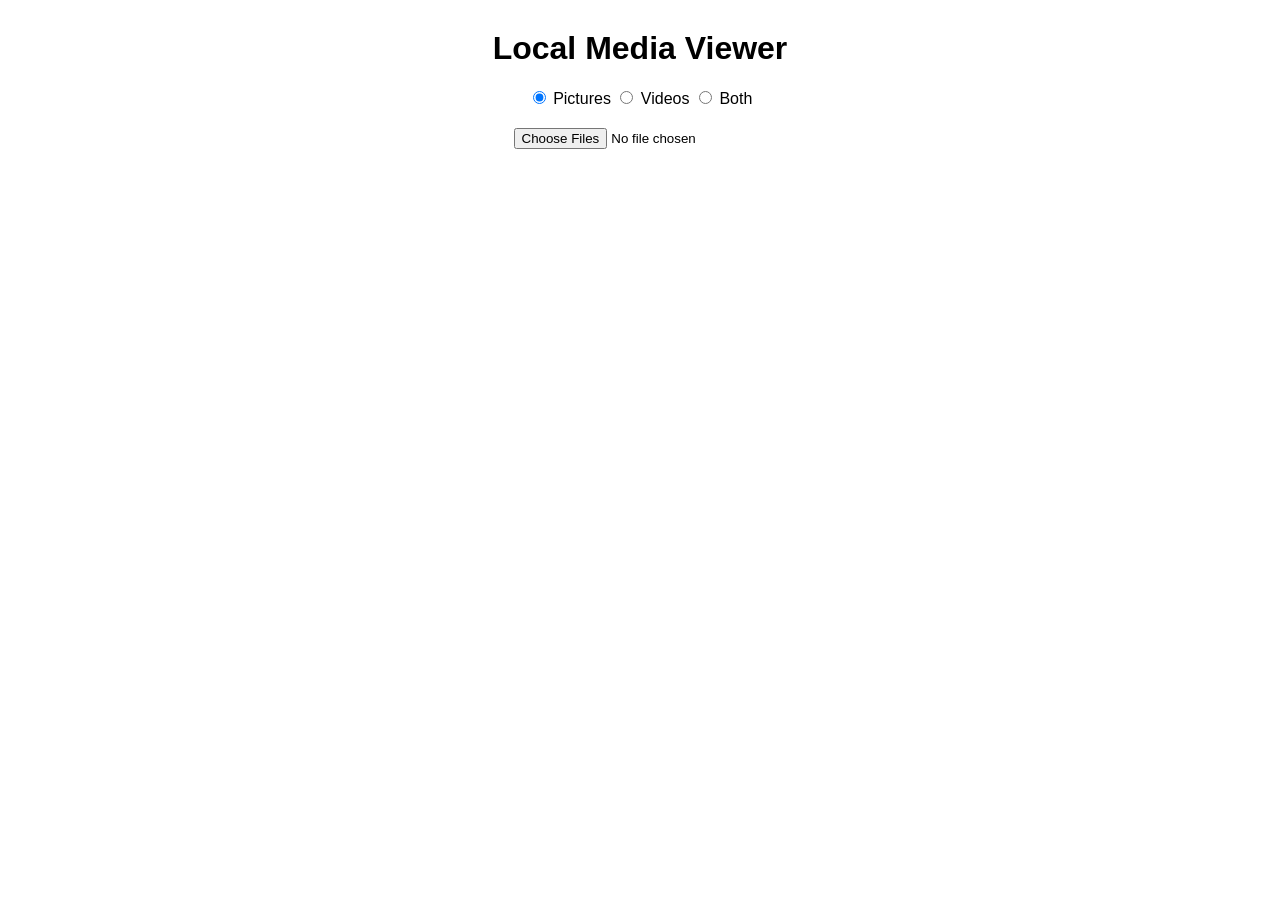
<file: 2/index.html>
<!DOCTYPE html>
<html lang="en">

<head>
  <meta charset="UTF-8">
  <meta name="viewport" content="width=device-width, initial-scale=1.0">
  <title>Local Media Viewer</title>
</head>

<body>
  <h1>Local Media Viewer</h1>
  <div>
    <input type="radio" id="pictures" name="mediatype" value="image" checked>
    <label for="pictures">Pictures</label>
    <input type="radio" id="videos" name="mediatype" value="video">
    <label for="videos">Videos</label>
    <input type="radio" id="both" name="mediatype" value="both">
    <label for="both">Both</label>
  </div>
  <input type="file" id="fileInput" multiple accept="image/*, video/*">
  <div id="mediaContainer"></div>
  <script src="script.js"></script>
</body>

</html>



<link href="style.css" rel="stylesheet" type="text/css" />
</file>
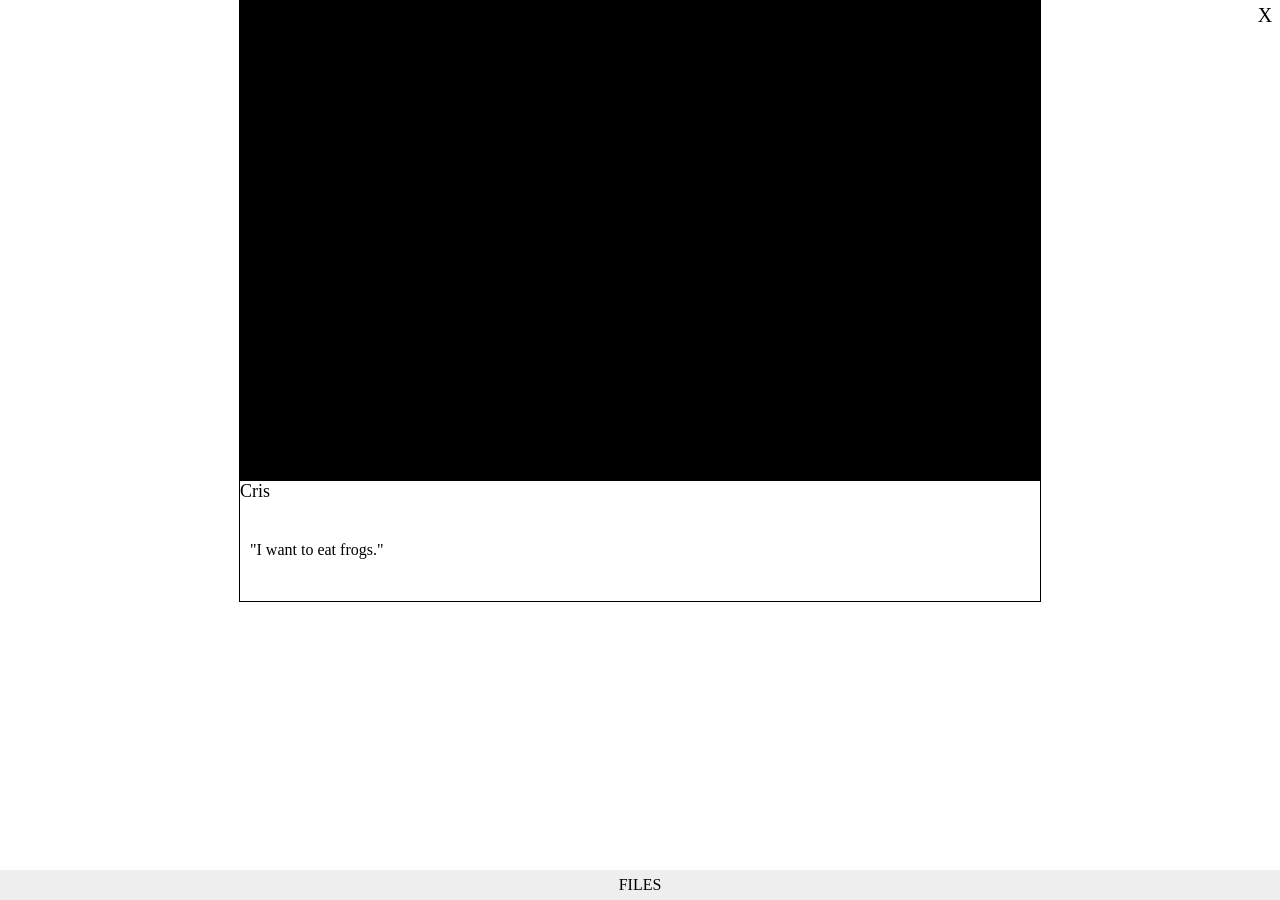
<file: 3/index.html>
<!DOCTYPE html>
<html>

<head>
  <meta charset="utf-8">
  <meta name="viewport" content="width=device-width">
  <title>replit</title>
  <link href="style.css" rel="stylesheet" type="text/css" />
  <script src="https://code.jquery.com/jquery-3.6.0.min.js"></script>
</head>
<div class="pullbox">
  <div class="pullshowheader"> FILES
  </div>
  <div class="pullcontent">
    <div class="filebrowser">
      <div class="image-container">
        <div class="image-wrapper">
        </div>
      </div>
      <div class="addDialogue"></div>
    </div>
    <div class="filetile">
    </div>
    <div>
      <button class="setFolderName" onclick="OpenPrompt(this);$('.promptName').text('Name your folder');">+</button>
    </div>
  </div>
</div>

<div class="sidepeek">
  <div class="sidepeekhead">X</div>
  <div class="sidecontent">
    <div class="bigbox">In the heart of the forest,<br>
      a predator's on the prowl</div>
    <div class="bigbox">No cloak of innocence, <br>just darkness in my scowl</div>
    <div class="bigbox">They thought I was a victim, <br>but they were so wrong<br><br>I'm the wild, the untamed, <br>a
      symphony of
      brutal song</div>
    <div class="bigbox">I'm the Brutal Hood, <br>a force they can't contain <br>Fear my name, <br>for I'll never be the
      same<br><br>
      In this twisted tale, <br>I'm the one in control <br>Unleashing my fury, <br>breaking every mold</div>
    <div class="bigbox">The wolf may howl, but I'm the one who bites I'll tear through their lies with my fearless might
      No longer the prey, I've become the hunter With every step forward, I embrace the thunder</div>
    <div class="bigbox">Through the darkest night, I'll blaze my path Leaving a trail of chaos, invoking their wrath No
      longer silenced, I'll rise above the fray</div>
    <div class="bigbox">A symphony of brutality, forever I'll stay</div>
    <div class="bigbox">Frogs</div>
  </div>
</div>
<div class="sidepanel">

</div>

<div class="prompt-overlay">
  <div class="prompt">
    <p class="promptName">What name do you like?</p>
    <textarea class="changeName"></textarea>
    <button class="confirm">OK</button>
  </div>
</div>

<div class="vnbox">
  <div class="vnscrn">
    <div class="vnbg">

      <div class="dlgbox">
        <div class="chr">Cris</div>
        <div class="chrtxt">"I want to eat frogs."</div>
      </div>
    </div>
  </div>
</div>

<body>
  <script src="script.js"></script>

</body>

</html>
</file>
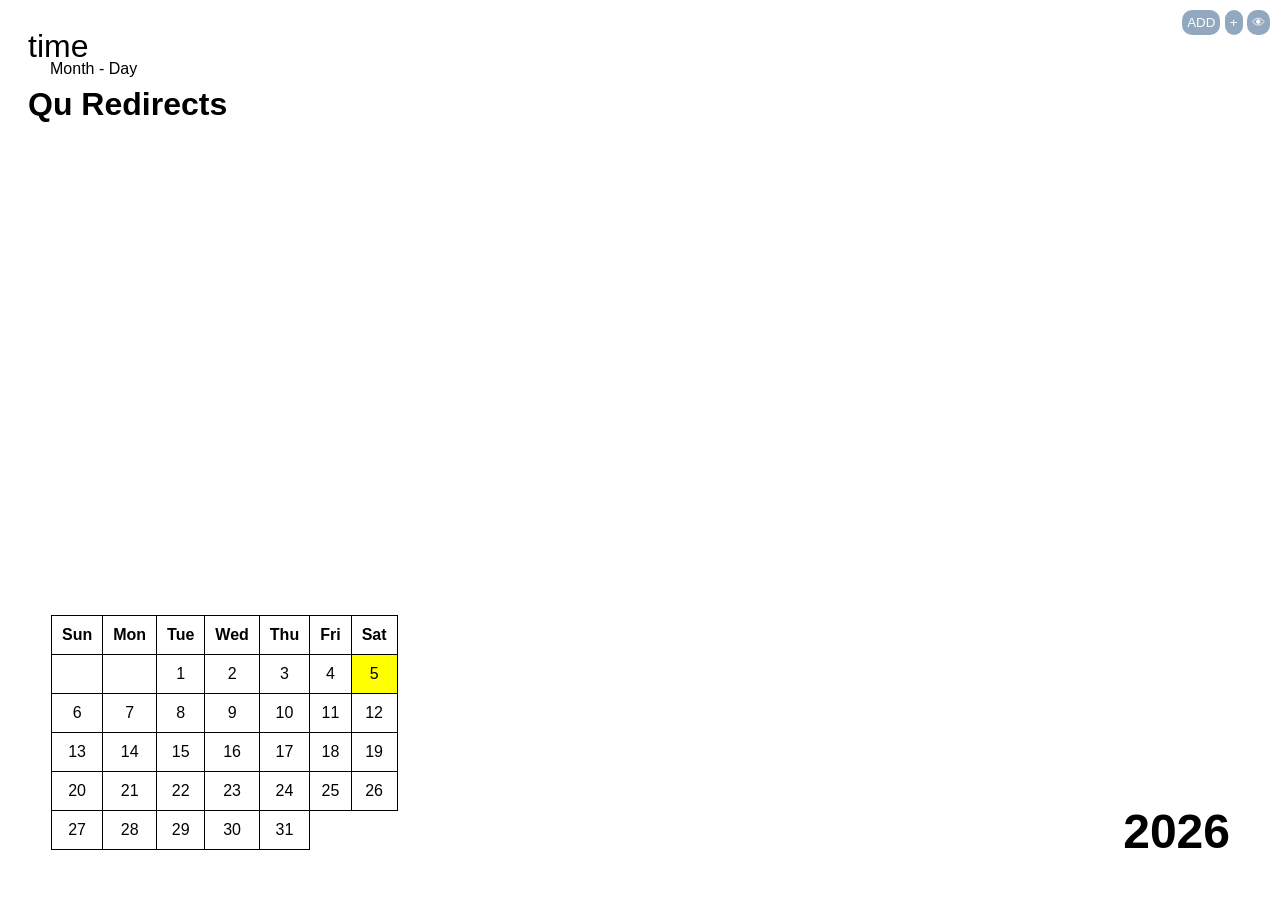
<file: 8/q.html>
<!DOCTYPE html>
<html lang="en">
<head>
    <meta charset="UTF-8">
    <meta name="viewport" content="width=device-width, initial-scale=1.0">
    <title>Qu Links</title>
   <style>
        body {
            font-family: Arial, sans-serif;
            padding: 20px;
            height: 100%;
            background-repeat: no-repeat;
        }
        .top-right-buttons {
            position: absolute;
            top: 10px;
            right: 10px;
        }
        a {
            color: blue; 
            text-decoration: none;
        }
        .category {
            display: inline-block;
            margin-right: 20px;
            padding: 10px;
            border: 1px solid #ccc;
            background-color: #f9f9f9c7;
            vertical-align: top;
        }

        .category h2 {
            margin: 0;
        }

        .category ul {
            list-style-type: none;
            padding-left: 0;
        }

        .category li {
            padding: 5px 0;
        }

        .button {
            padding: 5px;
            cursor: pointer;
            background-color: #92a8bf;
            color: white;
            border: none;
            border-radius: 10px;
        }
        .add-btn {
            color: #0056b3;
        }
        .remove-btn {
            color: #ca5454;
        }
        .button:hover {
            background-color: #0056b3;
        }

        #modal {
            position: fixed;
            top: 50%;
            left: 50%;
            transform: translate(-50%, -50%);
            background-color: white;
            padding: 20px;
            border: 1px solid #ccc;
            display: none;
            z-index: 1000;
        }

        #modal textarea {
            width: 100%;
            height: 50px;
            margin-bottom: 10px;
        }

        #modal-buttons {
            display: flex;
            justify-content: space-between;
        }

        .time {
            right: 100px;
            font-size: 2rem;
        }
        .date {
            position: absolute;
            font-size: 1rem;
            left: 50px;
            top: 60px;
            color: black;
        }

        #modal-overlay {
            position: absolute;
            top: 0;
            left: 0;
            width: 100%;
            height: 100%;
            background: #ffffff82;
            display: none;
            z-index: 900;
        }
        .calendar {
            position:fixed;
            width: 300px;
            left: 50px;
            bottom: 50px;
            padding: 1px;
            z-index: -100;
            color: black;
        }
        .calendarTable {
            pointer-events: none;
        }
        .cover {
            width: 100vw;
            height: 100vh;
            background-color: #ffffff47;
            position: fixed;
            top: 0;
            pointer-events: none;
            left: 0;
            z-index: -150;
        }
        .background {
            width: 100%;
            height: 100%;
            position: fixed;
            background-repeat: no-repeat;
            top: 0;
            background-size: cover;
            background-position: center;
            left: 0;
            pointer-events: none;
            z-index: -200;
        }
        select {
            margin-bottom: 20px;
            padding: 10px;
            font-size: 16px;
        }
        #year {
            position:fixed;
            font-size:3em;
            right: 50px;
            bottom: 1px;
            z-index: -100;
            color: black;
            pointer-events: none;
        }
        table {
            width: 100%;
            padding: 1px;
            border-collapse: collapse;
        }
        #categories-container {     
            display: flex;
            flex-wrap: wrap;
            justify-content: center;
            align-items: flex-start;
        }
        th, td {
            padding: 10px;
            border: 1px solid black;
            text-align: center;
        }
    </style>
</head>
<body>
</div>
    <span class="time" id="time">time</span>
    <span class="date" id="date">Month - Day</span>
 <h1>Qu Redirects</h1>
    <div class="top-right-buttons">
        <button class="button" id="add-category-btn">ADD</button>
        <button class="button" id="remove-category-btn">+</button>
        <button class="button" id="hide-category-btn">👁</button>
    </div>

    <div id="categories-container"></div>

    <!-- Modal Structure -->
    <div id="modal-overlay"></div>
    <div id="modal">
        <h3 id="modal-title">Add New Category</h3>
        <textarea id="modal-input"></textarea>
        <div id="modal-buttons">
            <button class="button" id="confirm-btn">Confirm</button>
            <button class="button" id="cancel-btn">Cancel</button>
        </div>
    </div>
    <h2 id="year"></h2>
    <div class="calendar">
        <div hidden>
            <select id="monthSelect"></select>
            <button id="todayButton">Now</button>
        </div>
        <table id="calendarTable">
            <thead>
                <tr>
                    <th>Sun</th>
                    <th>Mon</th>
                    <th>Tue</th>
                    <th>Wed</th>
                    <th>Thu</th>
                    <th>Fri</th>
                    <th>Sat</th>
                </tr>
            </thead>
            <tbody id="calendarBody"></tbody>
        </table>
    </div>
    <div class="cover"></div>
    <div class="background"></div>
    <script>
    let g, bgs;
    const currentDate = new Date();
    var now = new Date();
    
        const currentYear = currentDate.getFullYear();
        const currentMonth = currentDate.getMonth();
        const today = currentDate.getDate();
        const monthSelect = document.getElementById('monthSelect');
        const calendarBody = document.getElementById('calendarBody');
        const yearTitle = document.getElementById('year');
        const todayButton = document.getElementById('todayButton');
    
        const months = ['January', 'February', 'March', 'April', 'May', 'June', 'July', 'August', 'September', 'October', 'November', 'December'];
    
        function populateMonthSelect() {
            months.forEach((month, index) => {
                const option = document.createElement('option');
                option.value = index;
                option.textContent = month;
                if (index === currentMonth) {
                    option.selected = true;
                }
                monthSelect.appendChild(option);
            });
        }
        
        
        g = JSON.parse(localStorage.getItem('Backgrounds'));

        function generateCalendar(month, year) {
            calendarBody.innerHTML = '';
    
            const firstDay = new Date(year, month, 1).getDay();
            const daysInMonth = new Date(year, month + 1, 0).getDate();
    
            let day = 1;
            for (let i = 0; i < 6; i++) {
                const row = document.createElement('tr');
    
                for (let j = 0; j < 7; j++) {
                    const cell = document.createElement('td');
    
                    if (i === 0 && j < firstDay) {
                        cell.textContent = '';
                    } else if (day > daysInMonth) {
                        break;
                    } else {
                        cell.textContent = day;
    
                        // Highlight today's date
                        if (year === currentYear && month === currentMonth && day === today) {
                            cell.style.backgroundColor = 'yellow';
                        }
    
                        day++;
                    }
    
                    row.appendChild(cell);
                }
    
                calendarBody.appendChild(row);
            }
        }
    
        monthSelect.addEventListener('change', () => {
            const selectedMonth = parseInt(monthSelect.value);
            generateCalendar(selectedMonth, currentYear);
        });
    
        todayButton.addEventListener('click', () => {
            monthSelect.value = currentMonth;
            generateCalendar(currentMonth, currentYear);
        });
    
        yearTitle.textContent = currentYear;
        populateMonthSelect();
        generateCalendar(currentMonth, currentYear);
        let toggles = 0;
        let currentAction = null;
        let currentTarget = null;
    
        if (localStorage.getItem('hide') == 0) {
            hidebutton();
        };
    setTimeout(crest, 5000)
    function crest() {
        const savedCategories = JSON.parse(localStorage.getItem('categories')) || [];
        savedCategories.forEach(category => {
            addCategory(category.title, category.bookmarks);
        });
    }

    document.getElementById('add-category-btn').addEventListener('click', function() {
        openModal('Category Name', function(value) {
            addCategory(value);
            saveCategoriesToLocalStorage();
        });
    });

document.getElementById('remove-category-btn').addEventListener('click', function() {
    if (document.getElementById('remove-category-btn').innerText == '+') {
        document.getElementById('remove-category-btn').innerText = '-';
        document.querySelectorAll('.remove-btn').forEach(function(el) {
            el.toggleAttribute('hidden');
        });
        document.querySelectorAll('.add-btn').forEach(function(el) {
            el.toggleAttribute('hidden');
        });
    } else {
        document.getElementById('remove-category-btn').innerText = '+';
        document.querySelectorAll('.remove-btn').forEach(function(el) {
         el.toggleAttribute('hidden');
        });
        document.querySelectorAll('.add-btn').forEach(function(el) {
            el.toggleAttribute('hidden');
        });
    }
});

    document.getElementById('hide-category-btn').addEventListener('click', function() {
        hidebutton();
    });

    function hidebutton() {
        if (document.querySelector("#categories-container").style.visibility == 'collapse') {
            document.querySelector("#categories-container").style.visibility = 'visible';
            document.body.style.overflow = 'auto';
            localStorage.setItem('hide', 1);
        } else {
            document.querySelector("#categories-container").style.visibility = 'collapse';
            document.body.style.overflow = 'hidden';
            localStorage.setItem('hide', 0);
        }
        document.querySelector("body > h1").toggleAttribute('hidden');
    }

    function openModal(title, confirmAction) {
        document.getElementById('modal-title').textContent = title;
        document.getElementById('modal-input').value = '';
        document.getElementById('modal').style.display = 'block';
        document.getElementById('modal-overlay').style.display = 'block';

        currentAction = confirmAction;
    }
    //current code

    document.getElementById('confirm-btn').addEventListener('click', function() {
        const value = document.getElementById('modal-input').value;
        if (currentAction) {
            try {
            JSON.parse(value);
                g = JSON.parse(value);
            } catch (e) {
                currentAction(value);
            }
        }  
            localStorage.setItem("Backgrounds", JSON.stringify(g));
        closeModal();
    });

    //current code
    document.getElementById('cancel-btn').addEventListener('click', function() {
        closeModal();
    });

    function closeModal() {
        document.getElementById('modal').style.display = 'none';
        document.getElementById('modal-overlay').style.display = 'none';
    }
    function addCategory(categoryTitle, bookmarks = []) {
        if (categoryTitle) {
            const categoryDiv = document.createElement('div');
            categoryDiv.className = 'category';

            const categoryHeader = document.createElement('h2');
            categoryHeader.textContent = categoryTitle;

            const removeBtn = document.createElement('span');
            removeBtn.textContent = ' [-]';
            removeBtn.className = 'remove-btn';
            removeBtn.setAttribute('hidden', '');
            removeBtn.onclick = function() {
                categoryDiv.remove();
                saveCategoriesToLocalStorage();
            };
            categoryHeader.appendChild(removeBtn);
            categoryDiv.appendChild(categoryHeader);

            const bookmarkList = document.createElement('ul');
            categoryDiv.appendChild(bookmarkList);

            // Add saved bookmarks if any
            bookmarks.forEach(bookmark => {
                addBookmark(bookmarkList, bookmark.title, bookmark.url);
            });

            const addBookmarkBtn = document.createElement('span');
            addBookmarkBtn.textContent = ' [+] Add Bookmark';
            addBookmarkBtn.className = 'add-btn';
            addBookmarkBtn.setAttribute('hidden', '');
            addBookmarkBtn.onclick = function() {
                openModal('Title and URL (comma-separated):', function(value) {
                    const [title, url] = value.split(',');
                    addBookmark(bookmarkList, title.trim(), url.trim());
                    saveCategoriesToLocalStorage();
                });
            };

            categoryDiv.appendChild(addBookmarkBtn);

            document.getElementById('categories-container').appendChild(categoryDiv);
        }
    }

    function addBookmark(bookmarkList, title, url) {
        if (title && url) {
            const listItem = document.createElement('li');
            const link = document.createElement('a');
            link.href = url;
            link.textContent = title;
            link.target = '_blank';
            listItem.appendChild(link);

            const removeBtn = document.createElement('span');
            removeBtn.textContent = ' [-]';
            removeBtn.setAttribute('hidden', '');
            removeBtn.className = 'remove-btn';
            removeBtn.onclick = function() {
                listItem.remove();
                saveCategoriesToLocalStorage();
            };

            listItem.appendChild(removeBtn);
            bookmarkList.appendChild(listItem);
        }
    }

    function saveCategoriesToLocalStorage() {
        const categories = [];
        document.querySelectorAll('.category').forEach(categoryDiv => {
            const title = categoryDiv.querySelector('h2').textContent.replace(' [-]', '');
            const bookmarks = [];
            categoryDiv.querySelectorAll('ul li').forEach(listItem => {
                const link = listItem.querySelector('a');
                bookmarks.push({
                    title: link.textContent,
                    url: link.href
                });
            });
            categories.push({
                title: title,
                bookmarks: bookmarks
            });
        });
        localStorage.setItem('categories', JSON.stringify(categories));
    }


    function updateTime() {
        now = new Date()
        // Format the time
        let hours = String(now.getHours()).padStart(2, '0');
        let minutes = String(now.getMinutes()).padStart(2, '0');
        let timeString = `${hours}:${minutes}`;

        const months = ['January', 'February', 'March', 'April', 'May', 'June', 'July', 'August', 'September', 'October', 'November', 'December'];
        let month = months[now.getMonth()];
        const daysOfWeek = ['Sun', 'Mon', 'Tue', 'Wed', 'Thu', 'Fri', 'Sat'];
        let day = daysOfWeek[now.getDay()];
        let dateString = `${month} - ${day}`;


        document.getElementById('time').textContent = timeString;
        document.getElementById('date').textContent = dateString;
    }
    setInterval(updateTime, 5000);
    function updatebg() {
    const v = now.getMonth();
    switch(v) {
        case 11: bgs = g.Snow;break;
        case 0: bgs = g.Space;break;
        case 1: bgs = g.Moon;break;
        case 2: bgs = g.Rain;break;
        case 3: bgs = g.Food;break;
        case 4: bgs = g.Flower;break;
        case 5: bgs = g.Music;break;
        case 6: bgs = g.Ocean;break;
        case 7: bgs = g.Mountains;break;
        case 8: bgs = g.Crops;break;
        case 9: bgs = g.Lights;break;
        default: bgs = g.Books;break;
    };
    let bgIndex = localStorage.getItem('bgIndex');
    if (bgIndex === null) {
        bgIndex = 0;
    } else {
        bgIndex++;
        if (bgIndex >= bgs.length) {
            bgIndex = 0;
        }
    }
    document.querySelector("body > div.background").style.backgroundImage = `url(${bgs[bgIndex]})`;
    localStorage.setItem('bgIndex', bgIndex);
    }
    updatebg();
        updateTime();
    </script>
</body>
</html>
</file>
<file: 2/style.css>
body {
  font-family: Arial, sans-serif;
  text-align: center;
}

h1 {
  margin-top: 30px;
}

#fileInput {
  margin-top: 20px;
}

#mediaContainer {
  display: flex;
  flex-wrap: wrap;
  justify-content: center;
  margin-top: 30px;
}

img,
video {
  max-width: 100%;
  display: block;
  margin: 10px;
}
</file>
<file: 3/style.css>
html {
  height: 100%;
  width: 100%;
}

/* Styles for the main visual novel box */
.vnbox {
  width: 800px;
  /* Adjust the width as per your requirements */
  height: 600px;
  /* Adjust the height as per your requirements */
  margin: 0 auto;
  border: 1px solid #000;
  background-color: #FFF;
}

/* Styles for the visual novel screen */
.vnscrn {
  position: relative;
  width: 100%;
  height: 100%;
  overflow: hidden;
}

/* Styles for the visual novel background */
.vnbg {
  position: absolute;
  top: 0;
  left: 0;
  width: 100%;
  height: 100%;
  background-color: #000;
  /* Set the background color or add a background image */
}

/* Styles for the dialog box */
.dlgbox {
  position: absolute;
  bottom: 0;
  left: 0;
  width: 100%;
  height: 100px;
  /* Adjust the height as per your requirements */
  background-color: #FFF;
  padding: 10px;
  font-size: 18px;
}

/* Styles for the character sprite */
.chr {
  position: absolute;
  top: 0;
  left: 0;
  width: 200px;
  /* Adjust the width as per your requirements */
  height: 400px;
  /* Adjust the height as per your requirements */
  background-color: #FFF;
  /* Add background image or customize the appearance */
}

/* Styles for the character's text */
.chrtxt {
  position: absolute;
  bottom: 0;
  left: 0;
  width: 100%;
  height: 50px;
  /* Adjust the height as per your requirements */
  background-color: #FFF;
  padding: 10px;
  font-size: 16px;
}

/* Styles for the pull-up box */
.pullbox {
  position: fixed;
  bottom: 0;
  left: 0;
  width: 100%;
  max-height: 30px;
  /* Adjust the maximum height as per your requirements */
  background-color: #FFF;
  overflow: hidden;
  z-index: 2;
}

/* Styles for the pull-up box header */
.pullshowheader {
  display: flex;
  align-items: center;
  justify-content: center;
  height: 30px;
  /* Adjust the header height as per your requirements */
  background-color: #EEE;
  cursor: pointer;
  user-select: none;
}

/* Styles for the pull-up box content */
.pullcontent {
  padding: 10px;
}

/* Styles for the pull-up box when active */
.pullbox.pullbox-active {
  max-height: none;
  /* Display the full content when active */
}

body {
  margin: 0;
  padding: 0;
}



.prompt-overlay {
  position: fixed;
  top: 0;
  left: 0;
  width: 100%;
  height: 100%;
  background-color: rgba(0, 0, 0, 0.5);
  display: none;
  z-index: 9999;
}

.prompt {
  position: absolute;
  top: 50%;
  left: 50%;
  transform: translate(-50%, -50%);
  padding: 20px;
  background-color: #FFF;
  border: 1px solid #DDD;
  z-index: 10000;
}

.prompt p {
  margin: 0 0 10px;
}

.prompt textarea {
  width: 100%;
  height: 100px;
  resize: none;
  margin-bottom: 10px;
}

.prompt button {
  padding: 5px 10px;
  background-color: #007BFF;
  color: #FFF;
  border: none;
  cursor: pointer;
}

.image-container {
  width: 100%;
  height: 100%;
  overflow-x: scroll;
  white-space: nowrap;
  -webkit-overflow-scrolling: touch;
  /* Enable smooth scrolling on iOS devices */
}

.addDialogue {
  width: 100px;
  height: 100%;
  display: flex;
  align-items: center;
  justify-content: center;
  background-color: #bfbfbf;
  /* Set your desired background color */
  color: #ffffff;
  /* Set the text color for the '+' sign */
  font-size: 50px;
  /* Adjust the font size as needed */
  cursor: pointer;
}

.addDialogue::before {
  content: "+";
  /* Insert the '+' sign as content */
}

.filebrowser {
  background-color: #F5F5F5;
  height: 150px;
  display: flex;
}

.sidepeek {
  position: fixed;
  top: 0;
  right: 0;
  width: 30px;
  /* Adjust the width as per your requirements */
  height: 100%;
  background-color: #FFF;
  /* Add transition for smooth animation */
  z-index: 1;
}

.sidepeek.sidepeek-active {
  width: 400px;
  /* Adjust the width as per your requirements */
}

.sidepeekhead {
  position: absolute;
  top: 50%;
  right: 0;
  transform: translateY(-50%);
  width: 30px;
  /* Adjust the width as per your requirements */
  height: 100%;
  /* Adjust the height as per your requirements */
  background-color: #FFF;
  text-align: center;
  font-size: 20px;
  line-height: 30px;
  cursor: pointer;
}

.sidepeek.sidepeek-active .sidepeekhead {
  right: 400px;
  /* Adjust the position as per your requirements */
}

.sidecontent {
  top: 0;
  right: 0;
  width: 400px;
  /* Adjust the width as per your requirements */
  height: 70%;
  /* Removed overflow-y: auto; */
  overflow-y: scroll;
  /* Added to enable vertical scrolling */
  overflow-x: hidden;
  background-color: #FFF;
  transition: width 0.3s ease;
  /* Add transition for smooth animation */
}

.bigbox {
  width: 90%;
  /* Adjust the width as per your requirements */
  height: auto;
  /* Adjust the height as per your requirements */
  background-color: #EEE;
  padding: 10px;
  margin: 10px;
}

.filetile {
  margin-top: 10px;
  background-color: #F5F5F5;
  height: 50px;
  display: flex;
  align-items: center;
}

.peer {
  padding: 5px 15px;
  /* Adjust the padding as per your requirements */
  margin: 5px;
  /* Adjust the margin as per your requirements */
  background-color: #ffffff;
  color: #000000;
  border: none;
  cursor: pointer;
  border-radius: 5px;
  /* Add rounded corners */
  font-size: 16px;
  /* Adjust the font size as per your requirements */
}

.image-wrapper {
  flex-grow: 1;
  height: 100%;
}

.charcard {
  position: relative;
  display: inline-block;
  padding: 10px;
  height: 100%;
  width: auto;
  background-color: #F5F5F5;
  border: 1px solid #DDD;
}

.charcard .charname {
  font-weight: bold;
}

.charcard img {
  display: block;
  width: auto;
  height: 100%;
}

.charcard .setName {
  position: relative;
  background-color: transparent;
  border: none;
  cursor: pointer;
}
</file>
